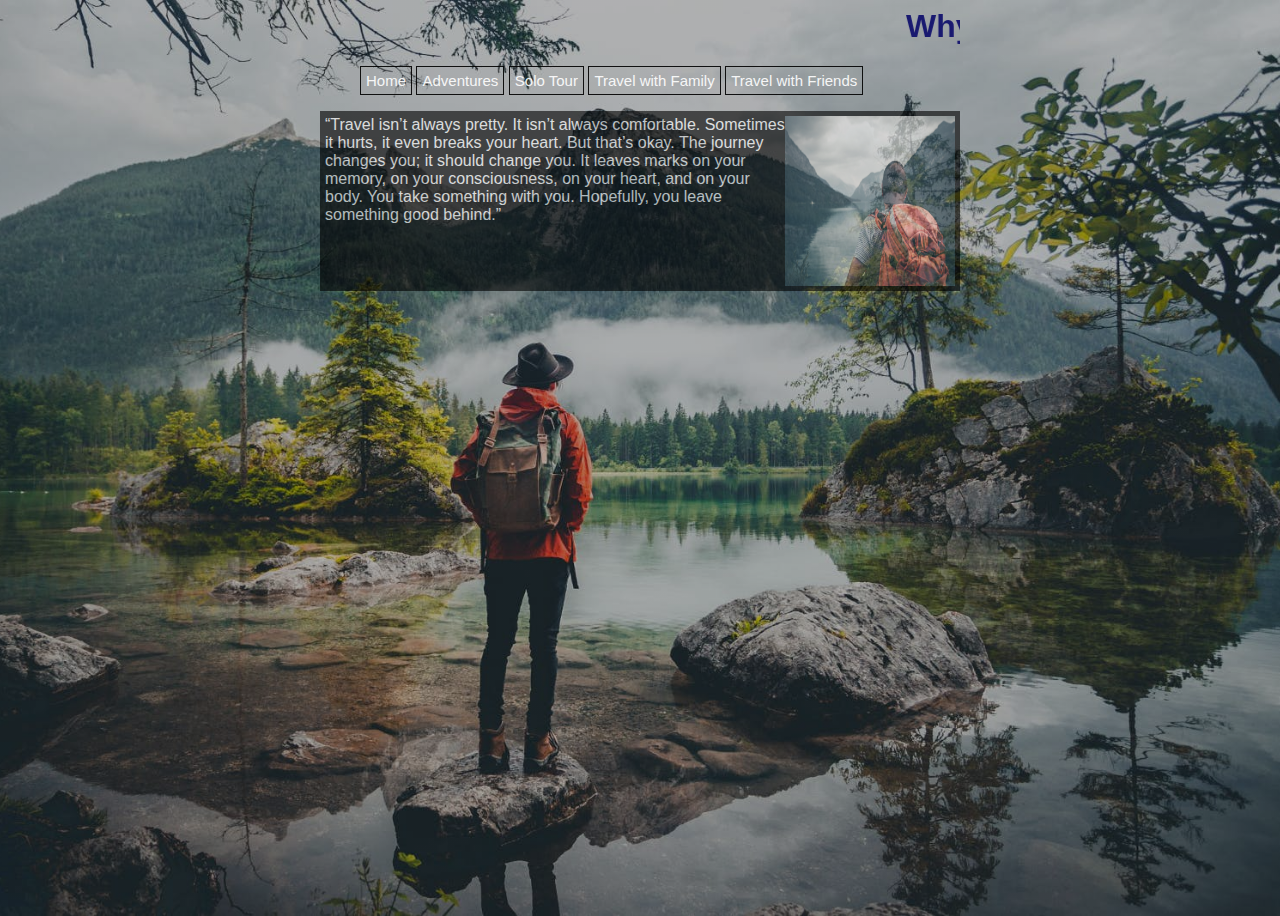
<file: index.html>
<html>
  <head>
    <title>Why Travelling is awesome</title>
    <link rel="stylesheet" href="style.css">
    <style>
    .img2 {
      float: right
    }
    
    .clearfix {
      overflow: auto;
      border: 3px;
      background-color:black;
      padding: 5px;
      opacity: .6;
      color:white;
    }
  </style>
  </head>
  <body class="home-page">
    <div class="home">

    <!-- “Travel isn’t always pretty. It isn’t always comfortable. Sometimes it hurts, it even breaks your heart. But that’s okay. The journey changes you; it should change you. It leaves marks on your memory, on your consciousness, on your heart, and on your body. You take something with you. Hopefully, you leave something good behind.”-->
    <h1 style="grid-row: auto;"><marquee  direction="left" style="background-repeat: initial;">Why Travelling Is Awesome</marquee></h1>
   
    <header>
      <div class="main">
        
        <ul>
          <li><a href="index.html">Home</a></li>
          <li><a href="adventure.html">Adventures</a></li>
          <li><a href="solotour.html">Solo Tour</a></li>
          <li><a href="family.html">Travel with Family</a></li>
          <li><a href="friends.html">Travel with Friends</a></li>
          </ul>
        </ul>
      </div>
    </header>
    </div>
    <div class="clearfix">
      <img class="img2" src="travelhome.jpg" alt="Pineapple" width="170" height="170">“Travel isn’t always pretty. It isn’t always comfortable. Sometimes it hurts, it even breaks your heart. But that’s okay. The journey changes you; it should change you. It leaves marks on your memory, on your consciousness, on your heart, and on your body. You take something with you. Hopefully, you leave something good behind.”
    </div>
  </body>
</html>
</file>
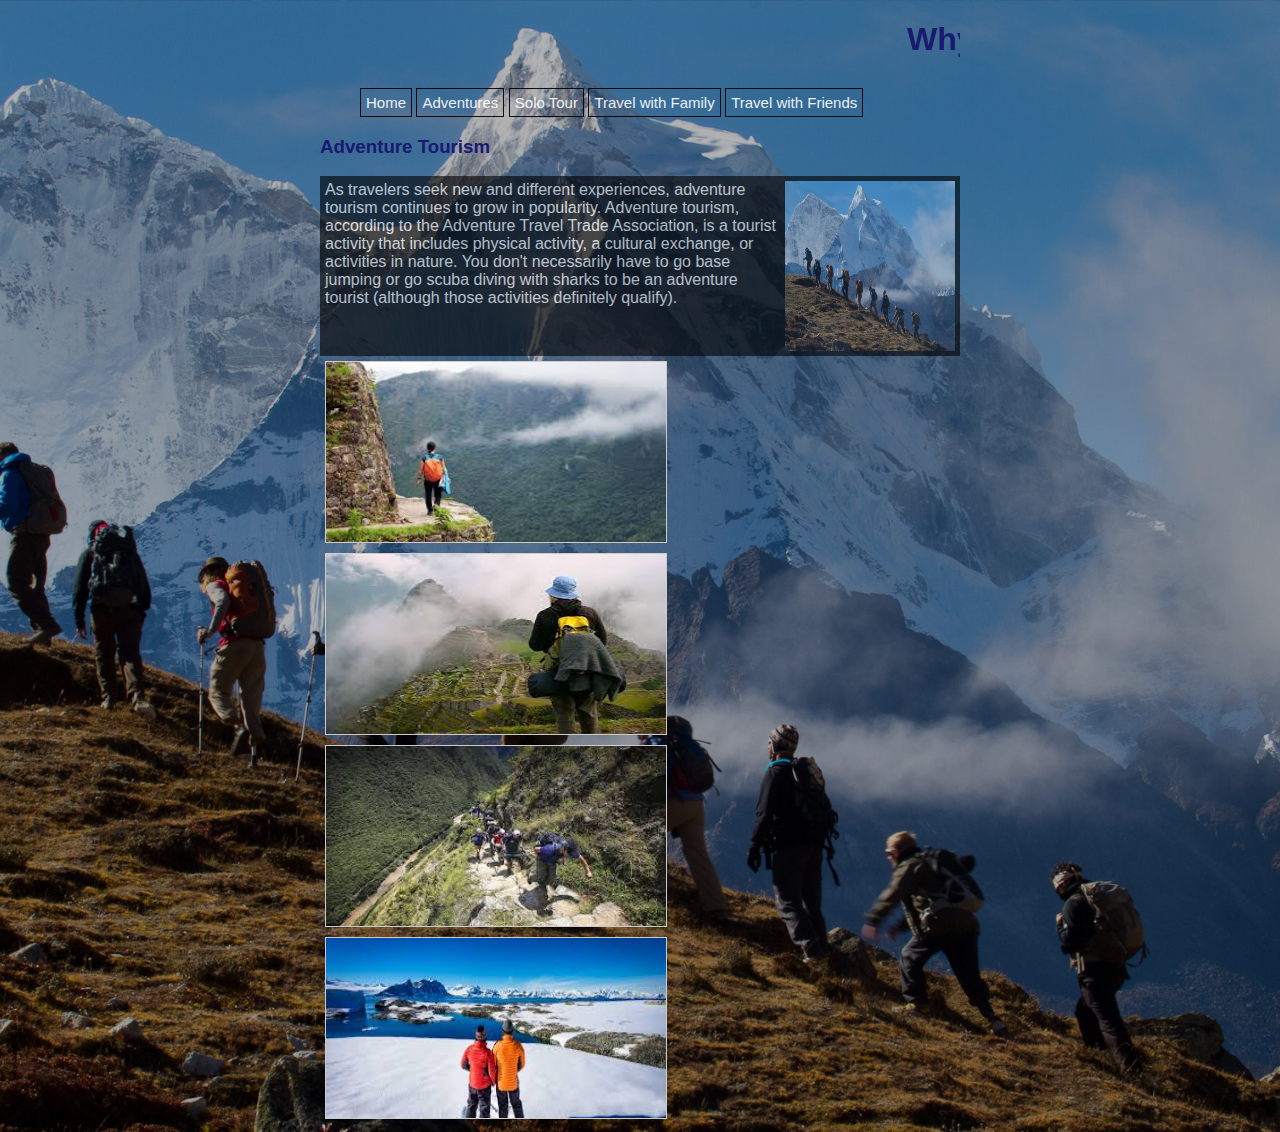
<file: adventure.html>
<!DOCTYPE html>
<html>
    <head>
        <style>
            


.img2 {
  float: right
}

.clearfix {
  overflow: auto;
  border: 3px;
  background-color:black;
  padding: 5px;
  opacity: .6;
  color:white;
}
</style>
    
    
        <link rel="stylesheet" href="https://cdnjs.cloudflare.com/ajax/libs/font-awesome/4.7.0/css/font-awesome.min.css">
      <link rel="stylesheet" href="style.css">
        <title></title>
    </head>
    <body class="adventure-page">
        <div class="adventure">
            <h1 style="grid-row: auto;"><marquee  direction="left">Why Travelling Is Awesome</marquee></h1>
   
            
              <div class="main">
                
                <ul>
                    <li><a href="index.html">Home</a></li>
                  <li><a href="adventure.html">Adventures</a></li>
                  <li><a href="solotour.html">Solo Tour</a></li>
                  <li><a href="family.html">Travel with Family</a></li>
                  <li><a href="friends.html">Travel with Friends</a></li>
                  </ul>
                  <h3 style="clear:right">Adventure Tourism</h3>

                  <div class="clearfix">
                    <img class="img2" src="adventure.jpg" alt="Pineapple" width="170" height="170">
                    As travelers seek new and different experiences, adventure tourism continues to grow in popularity. Adventure tourism, according to the Adventure Travel Trade Association, is a tourist activity that includes physical activity, a cultural exchange, or activities in nature. You don't necessarily have to go base jumping or go scuba diving with sharks to be an adventure tourist (although those activities definitely qualify).
                  </div>
                </ul>  
              </div>   
                  
               
        </div>
        <div class="images">
           
            <div class="gallery">
                <img src="adv1.jpg">
                
                
          </div>
          <div class="gallery">
                <img src="adv5.jpg">
                
                
          </div>
          <div class="gallery">
                <img src="adv2.jpg">
                
                
          </div>
          <div class="gallery">
                <img src="adv4.jpg">
                
                
          </div>
        </div>

    </body>
   
</html>
</file>
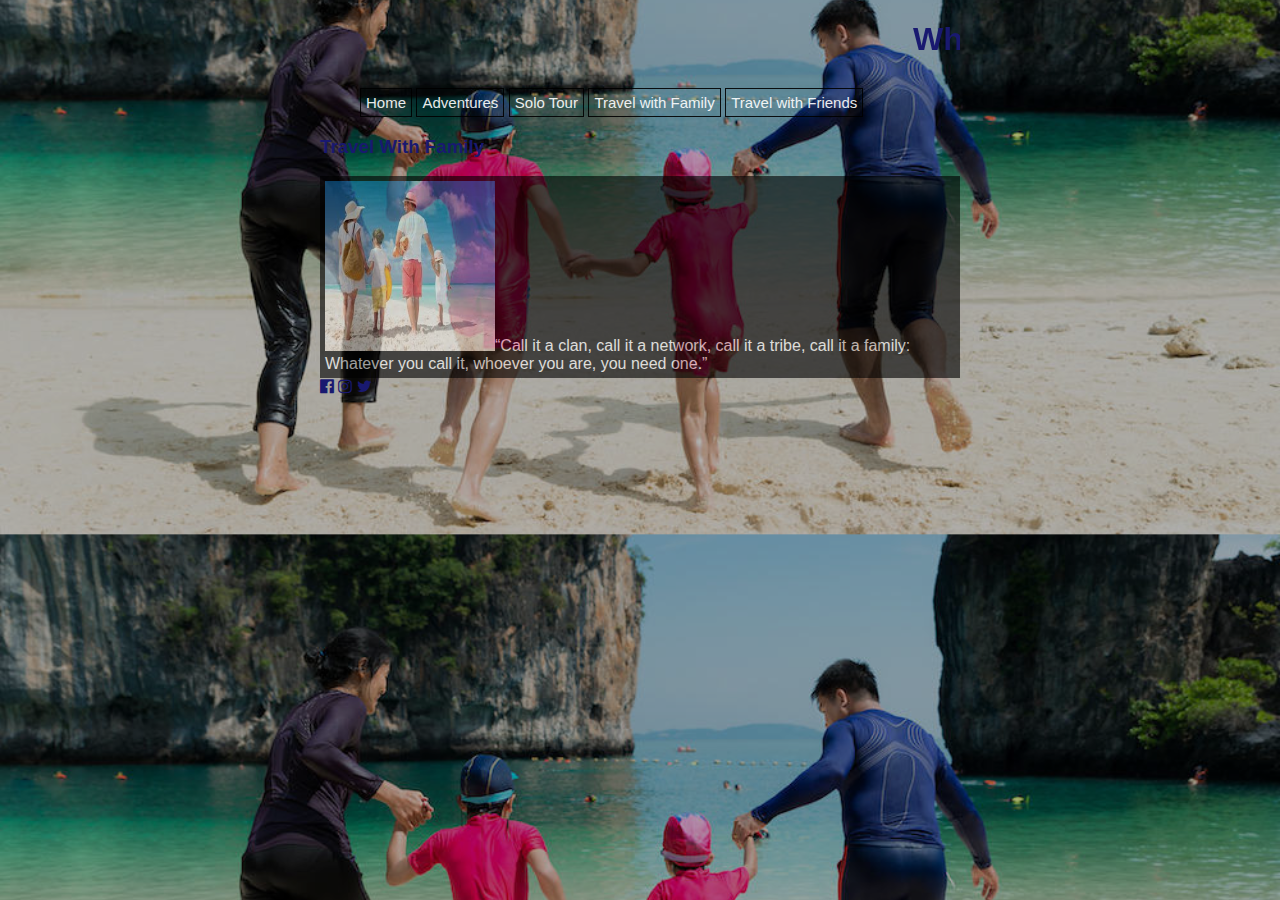
<file: family.html>
<!DOCTYPE html>
<html>
    <head>
        <style>
           <link rel="stylesheet" href="https://cdnjs.cloudflare.com/ajax/libs/font-awesome/4.7.0/css/font-awesome.min.css">
            
            
.img2 {
  float: right
}

.clearfix {
  overflow: auto;
  border: 3px;
  background-color:black;
  padding: 5px;
  opacity: .6;
  color:white;
}
</style>
    
    
        <link rel="stylesheet" href="https://cdnjs.cloudflare.com/ajax/libs/font-awesome/4.7.0/css/font-awesome.min.css">
      <link rel="stylesheet" href="style.css">
        <title></title>
    </head>
    <body class="family-page">
        <div class="adventure">
            <h1 style="grid-row: auto;"><marquee  direction="left">Why Travelling Is Awesome</marquee></h1>
   
            
              <div class="main">
                
                <ul>
                    <li><a href="index.html">Home</a></li>
                  <li><a href="adventure.html">Adventures</a></li>
                  <li><a href="solotour.html">Solo Tour</a></li>
                  <li><a href="family.html">Travel with Family</a></li>
                  <li><a href="friends.html">Travel with Friends</a></li>
                  </ul>
                  <h3 style="clear:right">Travel With Family</h3>

                  <div class="clearfix">
                    <img class="img2" src="family2.jpg" alt="Pineapple" width="170" height="170">“Call it a clan, call it a network, call it a tribe, call it a family: Whatever you call it, whoever you are, you need one.”
                  </div>
                </ul>  
              </div>   
              <i class="fa fa-facebook-official" aria-hidden="true"></i>
              <i class="fa fa-instagram" aria-hidden="true"></i>
              <i class="fa fa-twitter" aria-hidden="true"></i>
             
      

    </body>
   
</html>
</file>
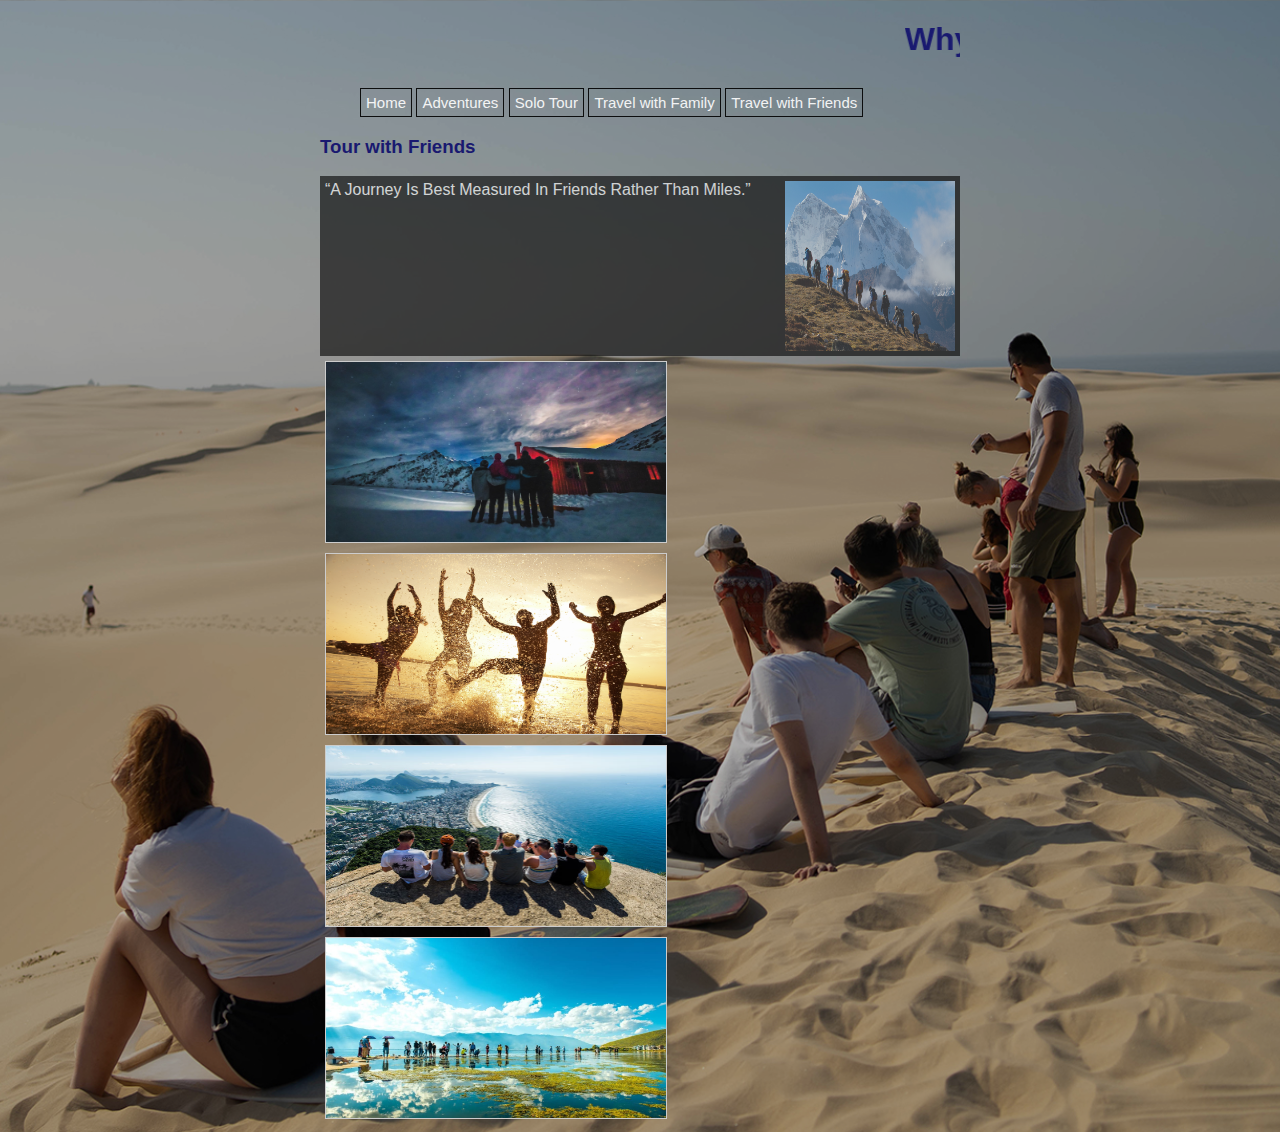
<file: friends.html>
<!DOCTYPE html>
<html>
    <head>
        <style>
            
            
.img2 {
  float: right
}

.clearfix {
  overflow: auto;
  border: 3px;
  background-color:black;
  padding: 5px;
  opacity: .6;
  color:white;
}
</style>
    
    
        <link rel="stylesheet" href="https://cdnjs.cloudflare.com/ajax/libs/font-awesome/4.7.0/css/font-awesome.min.css">
      <link rel="stylesheet" href="style.css">
        <title></title>
    </head>
    <body class="friends-page">
        <div class="friends">
            <h1 style="grid-row: auto;"><marquee  direction="left">Why Travelling Is Awesome</marquee></h1>
   
            
              <div class="main">
                
                <ul>
                    <li><a href="index.html">Home</a></li>
                  <li><a href="adventure.html">Adventures</a></li>
                  <li><a href="solotour.html">Solo Tour</a></li>
                  <li><a href="family.html">Travel with Family</a></li>
                  <li><a href="friends.html">Travel with Friends</a></li>
                  </ul>
                  <h3 style="clear:right">Tour with Friends</h3>

                  <div class="clearfix">
                    <img class="img2" src="adventure.jpg" alt="Pineapple" width="170" height="170">
                    “A Journey Is Best Measured In Friends Rather Than Miles.”
                  </div>
                </ul>  
              </div>   
                  
               
        </div>
        <div class="images">
           
            <div class="gallery">
                <img src="friends1.jpg">
                <div class="desc"></div>
          </div>
          <div class="gallery">
                <img src="friends3.jpg">
                <div class=""></div>
          </div>
          <div class="gallery">
                <img src="friends.jpg">
                <div class="desc"></div>
          </div>
          <div class="gallery">
                <img src="image2.jpg">
                <div class="desc"></div>
          </div>
        </div>

    </body>
   
</html>
</file>
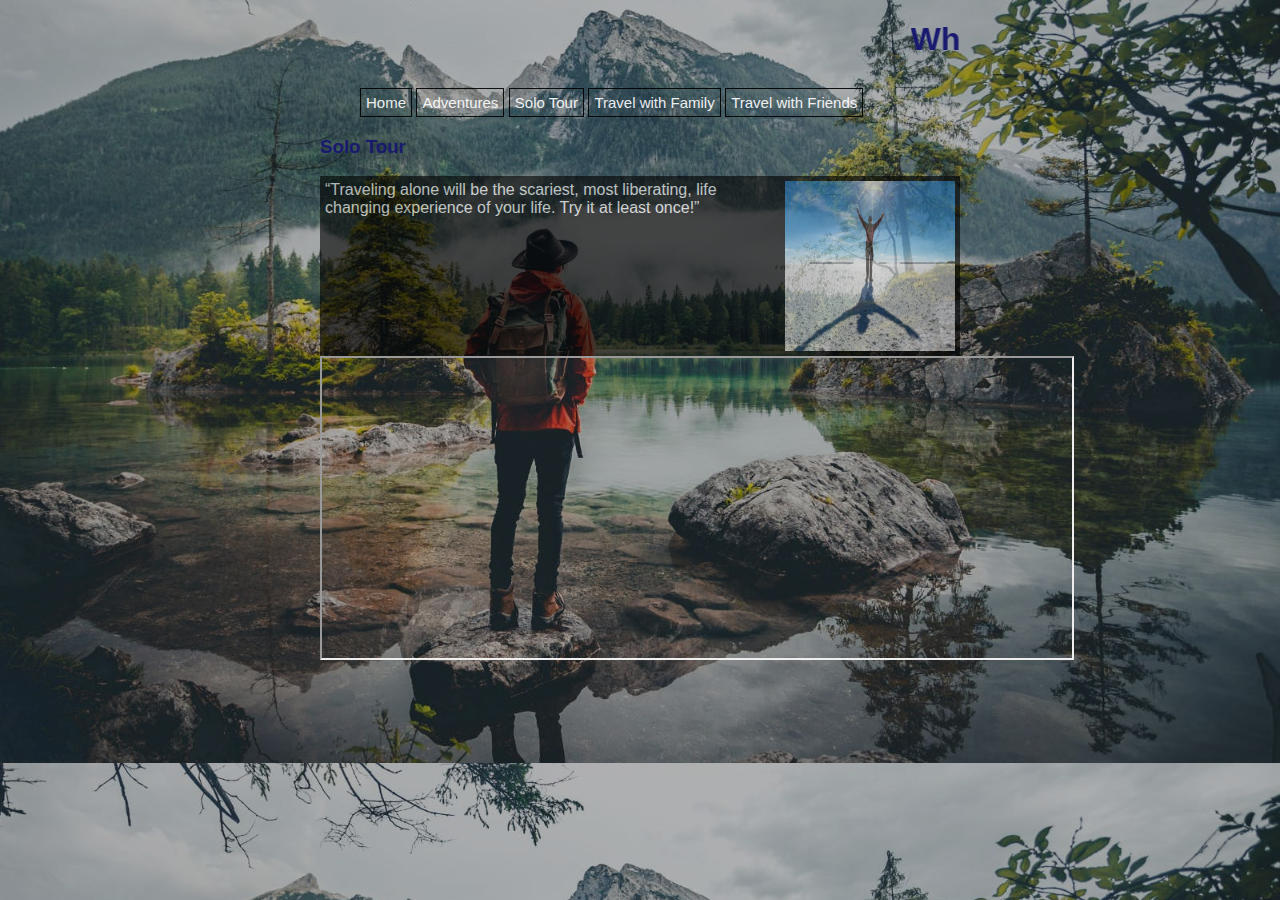
<file: Solotour.html>
<!DOCTYPE html>
<html>
    <head>
        <style>
            
            
            .img2 {
              float: right
            }
            
            .clearfix {
              overflow: auto;
              border: 3px;
              background-color:black;
              padding: 5px;
              opacity: .6;
              color:white;}
            </style>
        <link rel="stylesheet" href="style.css">
        <title>Solotour</title>

    </head>
    <body class="solo">
        <div class="solotour">
            <h1><marquee  direction="left">Why Travelling Is Awesome</marquee></h1>
   
            
              <div class="main">
                
                <ul>
                    <li><a href="index.html">Home</a></li>
                  <li><a href="adventure.html">Adventures</a></li>
                  <li><a href="solotour.html">Solo Tour</a></li>
                  <li><a href="family.html">Travel with Family</a></li>
                  <li><a href="friends.html">Travel with Friends</a></li>
                  </ul>
                  <h3 id="magic">Solo Tour</h3>

                  <div class="clearfix">
                    <img class="img2" src="solotour.jpg" alt="Pineapple" width="170" height="170">
                    “Traveling alone will be the scariest, most liberating, life changing experience of your life. Try it at least once!”
                  </div>
                </ul>  
              </div>   
                  
               
        </div>
        <iframe height="300" width="750"  
        src="https://www.youtube.com/embed/XH6ER3cNrCY?autoplay=1"> 
        </iframe> 
          
        
    </body>
   
<html>
</file>
<file: style.css>
p body{
    margin-top: 100px;
    margin-bottom: 100px;
    margin-right: 100px;
    margin-left: 50px;
  }
  body{
    font-family: Arial;
    color: midnightblue;
    height: 722px;
    display: block;
    margin-left: auto;
    margin-right: auto;
    width: 50%;
     /* Center and scale the image nicely */
     
  }
  .home-page{
    background-image:  linear-gradient(rgba(0,0,0,0.3),rgba(0,0,0,0.3)), url(background.jpg) ;
    height: 100%;
    background-position: center;
     background-repeat:non repeat ;
     background-size: cover;

   
  }

  .adventure-page{
  background-image:  linear-gradient(rgba(0,0,0,0.3),rgba(0,0,0,0.3)), url(adventure.jpg) ;
    height: 100%;
    background-position: center;
     background-repeat:non repeat ;
     background-size: cover;


   
  }
  .friends-page
  {
    background-image:  linear-gradient(rgba(0,0,0,0.3),rgba(0,0,0,0.3)), url(friends4.jpg) ;
    height: 100%;
    background-position: center;
     background-repeat:non repeat ;
     background-size: cover;

  }
  .solo{
    background-image:  linear-gradient(rgba(0,0,0,0.3),rgba(0,0,0,0.3)), url(background.jpg) ;
    height: 100%;
    background-position: center;
     background-repeat:non repeat ;
     background-size: cover;

  }
  .family-page{
    background-image:  linear-gradient(rgba(0,0,0,0.3),rgba(0,0,0,0.3)), url(family.jpg) ;
    height: 100%;
    background-position: center;
     background-repeat:non repeat ;
     background-size: cover;
    }
     
      

    
     
    


  
  
  ul li{
    
    font-family: Arial, Helvetica, sans-serif;
    border-start-end-radius:0;
    float: none;
    width:auto;
    height:auto;
    opacity: .9;
    display:inline-block;
    
    text-align: center;
    font-size: 15px;
  }
   ul li a{
    text-decoration: none;
    color:white;
    padding: 5px 5px;
    display:block;
    border: 1px solid black;
  }
   ul li a:hover{
    background-color: green;
  }
  
  .main
  {
    max-width: 1200px;
    margin: auto;
  }
 .images
 {
   max-width: auto;
   margin:auto;
   overflow: auto;
   
  
   
 }
 .images .hoover.gallery
 {
opacity: 1;
 }
 .gallery{
  margin: 5px;
  border: 1px solid #ccc;
  float: left;
  display: -webkit-inline-box;
  height: 180px;
  width: 340px;
 }
 .gallery img {
  width: 100%;
  height: auto;
  overflow: hidden;
  justify-content: center;
  display: flex;
  flex-shrink: 0;
}

 .desc{
   padding:20px;
   text-align: centre;
 }
</file>
